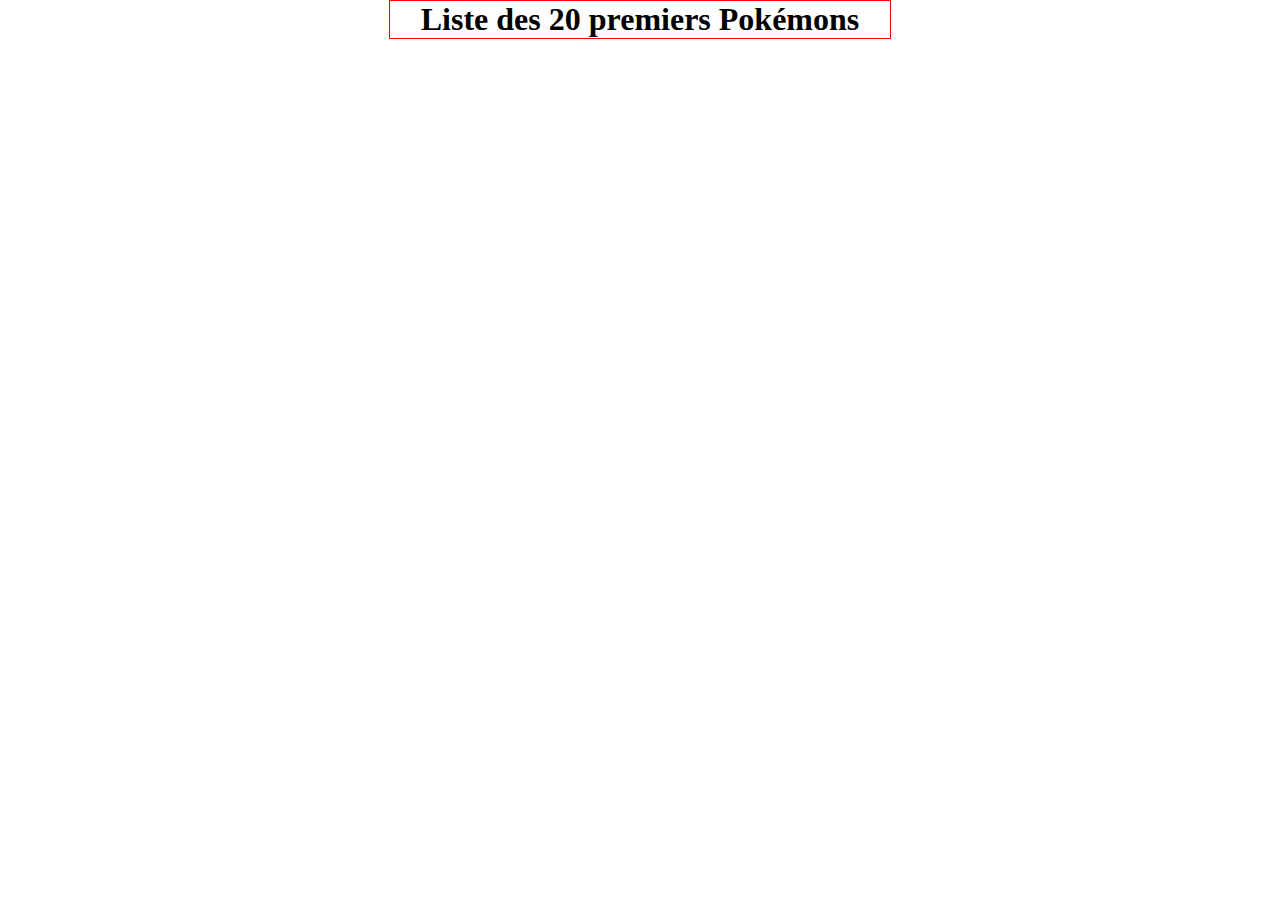
<file: pokeApi/index.html>
<!DOCTYPE html>
<html lang="en">
  <head>
    <meta charset="UTF-8" />
    <meta name="viewport" content="width=device-width, initial-scale=1.0" />
    <title>PokeApi</title>
    <link rel="stylesheet" href="style.css" />
    <script src="script.js" defer></script>
  </head>
  <body>
    <div class="container">
      <h1>Liste des 20 premiers Pokémons</h1>

      <ul class="listePokemon"></ul>
    </div>
  </body>
</html>
</file>
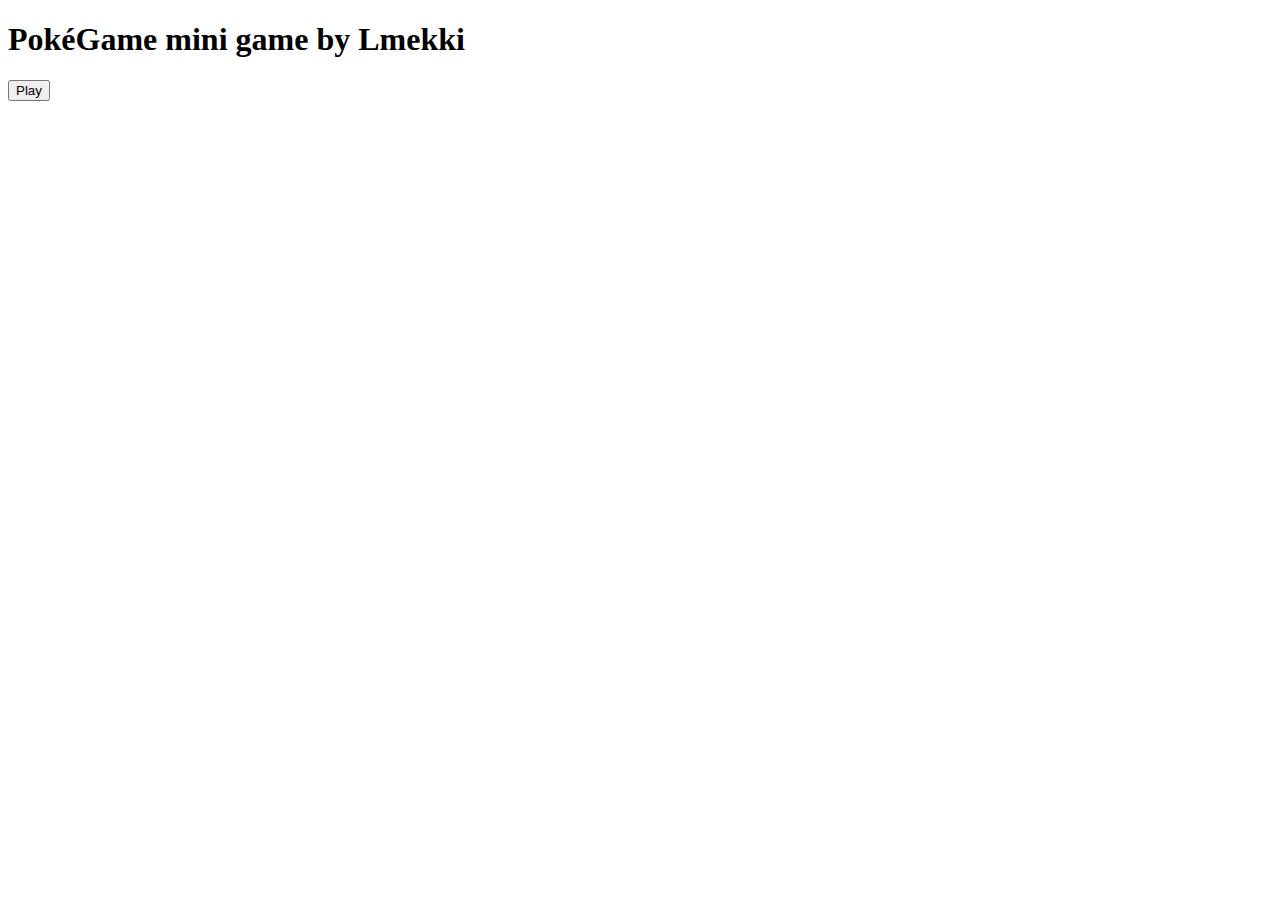
<file: pokeGame/index.html>
<!DOCTYPE html>
<html lang="en">
  <head>
    <meta charset="UTF-8" />
    <meta name="viewport" content="width=device-width, initial-scale=1.0" />
    <title>PokéGame</title>
    <script src="script.js" defer></script>
    <link rel="stylesheet" href="style.css" />
  </head>
  <body>
    <div class="header">
      <h1>PokéGame mini game by Lmekki</h1>
      <button class="btnPlay">Play</button>
    </div>
    <div class="container">
      <div class="player"></div>
      <div class="enemy"></div>
    </div>
    <div class="actionContainer">
      <button class="hideBtn btnAtt">Attaquer</button>
      <button class="hideBtn btnDef">défendre</button>
    </div>
  </body>
</html>
</file>
<file: pokeApi/style.css>
body {
  display: flex;
  align-items: center;
  justify-content: center;
}
.container {
  display: flex;
  justify-content: space-around;
  flex-direction: column;
  border: 1px solid red;
  text-align: center;
}

ul {
  display: flex;
  flex-direction: row;
  flex-wrap: wrap;
  align-items: center;
  width: 500px;
}

* {
  margin: 0;
  padding: 0;
  box-sizing: border-box;
}
</file>
<file: pokeGame/style.css>
.container {
  display: flex;
  flex-direction: row;
  justify-content: center;
}

.player {
  display: flex;
  flex-direction: column;
  text-align: center;
}

.enemy {
  display: flex;
  flex-direction: column;
  text-align: center;
  color: blueviolet;
}

.hideBtn {
  visibility: hidden;
}

.activeBtn {
  visibility: visible;
}

.red {
  background-color: brown;
}
</file>
